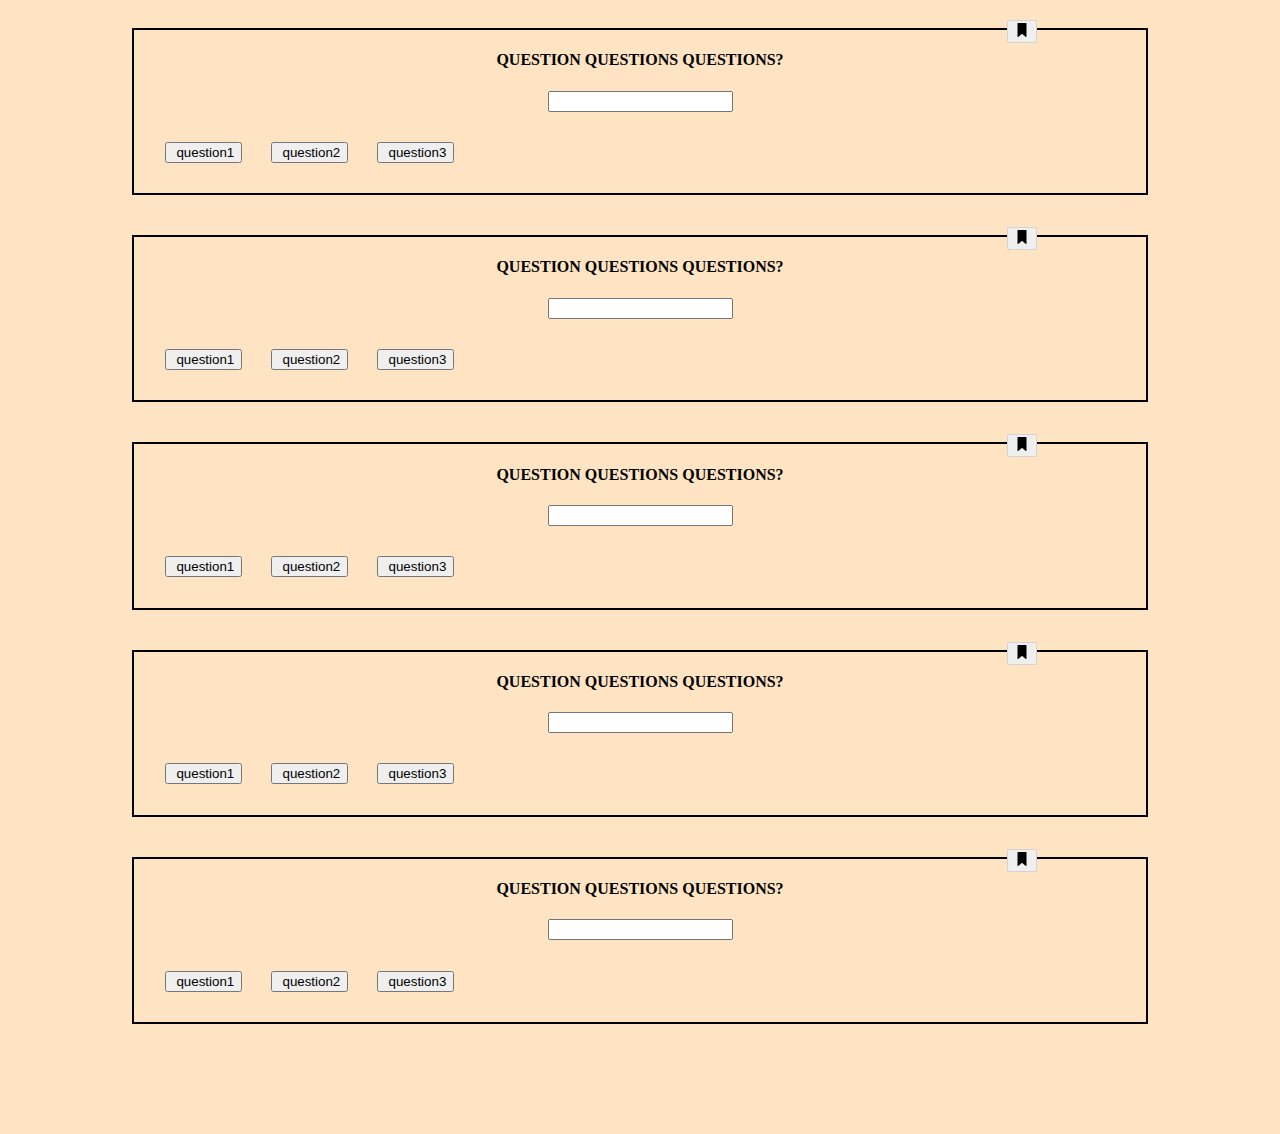
<file: bookmark.html>
<!DOCTYPE html>
<html lang="en">
  <head>
    <meta charset="UTF-8" />
    <meta http-equiv="X-UA-Compatible" content="IE=edge" />
    <meta name="viewport" content="width=device-width, initial-scale=1.0" />
    <link rel="stylesheet" href="styles.css" />
    <title>Quizzapp Layout</title>
  </head>
  <body>
    <div class="container">
      <!-- box1 creation-->
      <div class="box1 stelle">
        <button class="book" data-js="bookmark-bild">
          <img class="" src="bilder/bookmark.png" />
        </button>

        <h4>QUESTION QUESTIONS QUESTIONS?</h4>
        <input type="text" />
        <div class="sub-question">
          <form class="question1">
            <input type="submit" value=" question1" />
          </form>
          <form class="question2">
            <input type="submit" value=" question2" />
          </form>
          <form class="question3">
            <input type="submit" value=" question3" />
          </form>
        </div>
      </div>
      <!-- box2 creation-->
      <div class="box1 stelle">
        <button class="book" data-js="bookmark-bild">
          <img class="" src="bilder/bookmark.png" />
        </button>
        <h4>QUESTION QUESTIONS QUESTIONS?</h4>
        <input type="text" />
        <div class="sub-question">
          <form class="question1">
            <input type="submit" value=" question1" />
          </form>
          <form class="question2">
            <input type="submit" value=" question2" />
          </form>
          <form class="question3">
            <input type="submit" value=" question3" />
          </form>
        </div>
      </div>
      <!-- box3 creation-->
      <div class="box1 stelle">
        <button class="book" data-js="bookmark-bild">
          <img class="" src="bilder/bookmark.png" />
        </button>
        <h4>QUESTION QUESTIONS QUESTIONS?</h4>
        <input type="text" />
        <div class="sub-question">
          <form class="question1">
            <input type="submit" value=" question1" />
          </form>
          <form class="question2">
            <input type="submit" value=" question2" />
          </form>
          <form class="question3">
            <input type="submit" value=" question3" />
          </form>
        </div>
      </div>
      <!-- box4 creation-->
      <div class="box1 stelle">
        <button class="book" data-js="bookmark-bild">
          <img class="" src="bilder/bookmark.png" />
        </button>
        <h4>QUESTION QUESTIONS QUESTIONS?</h4>
        <input type="text" />

        <div class="sub-question">
          <form class="question1">
            <input type="submit" value=" question1" />
          </form>
          <form class="question2">
            <input type="submit" value=" question2" />
          </form>
          <form class="question3">
            <input type="submit" value=" question3" />
          </form>
        </div>
      </div>
      <!-- box5 creation-->
      <div class="box1 stelle">
        <button class="book" data-js="bookmark-bild">
          <img class="" src="bilder/bookmark.png" />
        </button>
        <h4>QUESTION QUESTIONS QUESTIONS?</h4>
        <input type="text" />
        <div class="sub-question">
          <form class="question1">
            <input type="submit" value=" question1" />
          </form>
          <form class="question2">
            <input type="submit" value=" question2" />
          </form>
          <form class="question3">
            <input type="submit" value=" question3" />
          </form>
        </div>
      </div>
  </body>
</html>
</file>
<file: styles.css>
body {
  background-color: bisque;
  height: calc(100%-80px);
}

.container {
  width: 100%;
  height: 100%;
  display: flex;
  flex-direction: column;
  justify-content: space-between;
  align-items: center;
  margin-bottom: 90px;
}
/* einstellung oberste box */
.navbar {
  position: relative;
  font-family: "Times New Roman", Times, serif;
  background-color: aquamarine;
  border: solid 2px;
  height: 80px;
  width: 105%;
  right: 8px;
  top: -9px;
}

.book {
  position: absolute;
  right: 19%;
  margin-top: -10px;
  z-index: 2;
  border: solid 1px lightgray;
  border-radius: 10%;
}

.sub-question {
  display: flex;
  flex-direction: row;
  -justify-content: space-between;
  gap: 3%;
  margin: 3%;
}

.box1 {
  border: solid 2px black;
  margin: 20px;
  height: 40%;
  width: 80%;
}

-.box2 {
  border: solid 2px black;
  margin: 20px;
  height: 40%;
  width: 80%;
}

-.box3 {
  border: solid 2px black;
  margin: 20px;
  width: 80%;
  height: 40%;
}

-.box4 {
  border: solid 2px black;
  margin: 20px;
  height: 40%;
  width: 80%;
}

-.box5 {
  border: solid 2px black;
  margin: 20 0 0 px;
  height: 40%;
  width: 80%;
}

.foot {
  background-color: aquamarine;
  position: fixed;
  border: solid 2px;
  height: 80px;
  width: 100%;
  bottom: 0px;
  -margin-top: 10px;
  left: 0px;
  z-index: 3;
}

.pic-foot {
  display: flex;
  justify-content: space-between;
  margin: 2%;
  margin-right: 2%;
  margin-left: 55px;
  margin-right: 55px;
}

.stelle {
  text-align: center;
}

-.question1 {
  margin-right: 2%;
}

-.question2 {
  margin-right: 2%;
}

.foto-profil {
  width: 50px;
  height: 50px;
  border-radius: 20%;
  background-color: gb(198, 223, 171);
  border: solid black;
}

.foto-home {
  width: 50px;
  height: 50px;
  border-radius: 20%;
  background-color: gb(198, 223, 171);
  border: solid black;
}

.foto-bookmark {
  width: 50px;
  height: 50px;
  border-radius: 20%;
  border: solid black;
}

.body_container_profil {
  display: flex;
  flex-direction: column;
  gap: 10%;
}

.body_entete_profil {
  display: flex;
  gap: 15%;
  margin-left: 55px;
  margin-right: 55px;
}
.body_foto-profil {
  width: 150px;
  height: 150px;
  border-radius: 20px;
}
-.name_profil {
  margin-top: 70px;
}

.body_midle_form_profil {
  display: flex;
  flex-direction: row;
  justify-content: space-between;
  gap: 10%;
  margin-left: 55px;
  margin-right: 55px;
  margin-bottom: 80px;
}

.body_midle_profil {
  display: flex;
  flex-direction: column;
  gap: 40%;
  margin-left: 55px;
  margin-right: 55px;
  margin-bottom: 40px;
}

.body_bottom_profil {
  display: flex block;
  flex-direction: row;
  margin-bottom: 90px;
  margin-left: 55px;
  margin-right: 55px;
  margin-bottom: 40px;
}

.abstand_midle_form_profil {
  margin-left: 55px;
}

-.abstand_bottom_profil {
  margin-left: 55px;
}
</file>
